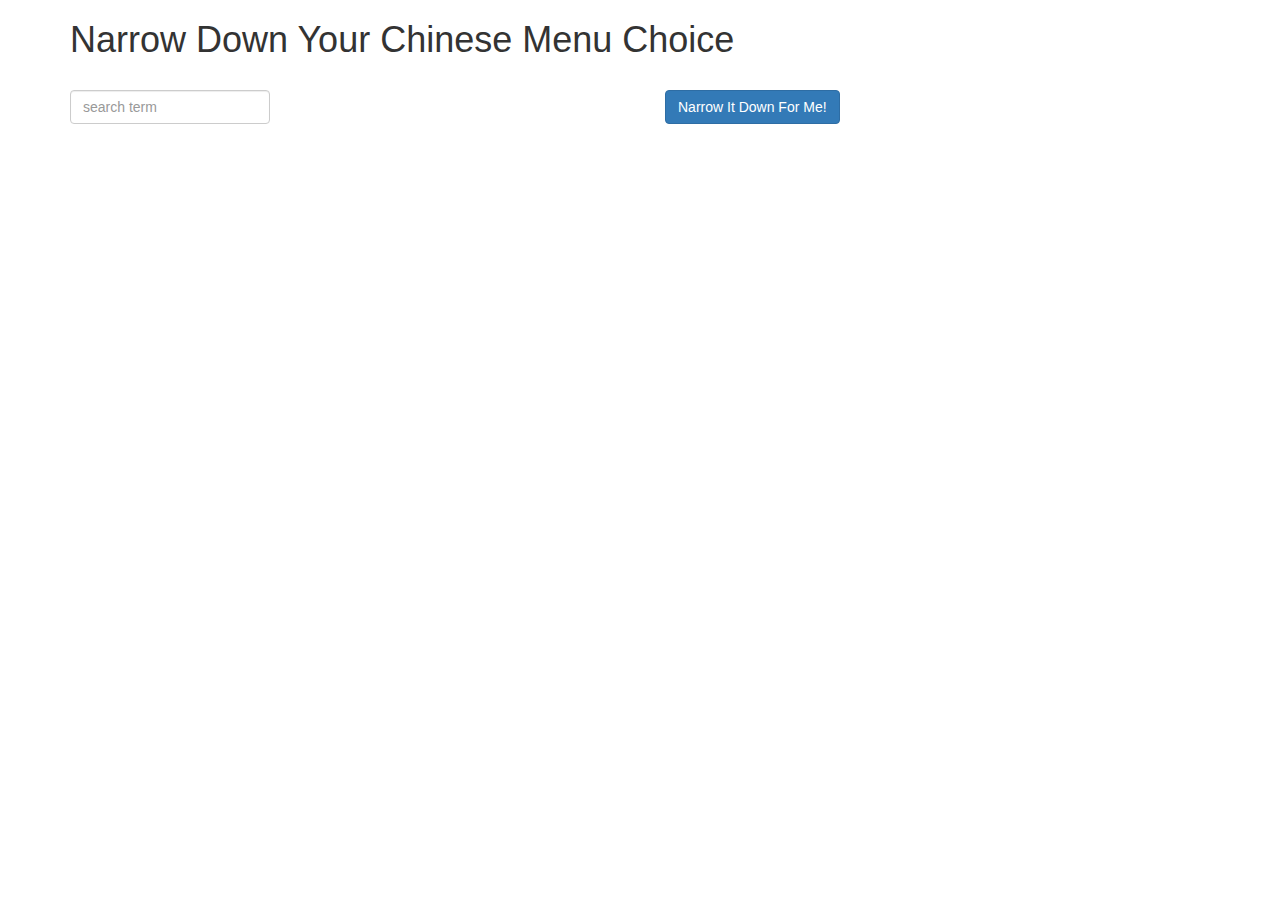
<file: index.html>
<!doctype html>
<html lang="en" ng-app="NarrowItDownApp">
  <head>
    <title>Narrow Down Your Menu Choice</title>
    <meta name="viewport" content="width=device-width, initial-scale=1">
    <link rel="stylesheet" href="styles/bootstrap.min.css">
    <link rel="stylesheet" href="styles/styles.css">
    <script src="angular.min.js"></script>
    <script src="app.js"></script>
  </head>
<body>
  <div class="container">
     <h1>Narrow Down Your Chinese Menu Choice</h1>
     <div ng-controller="NarrowItDownController as ctrl">
       <div class="row">
          <div class="col-xs-6">
              <div class="form-group">
                <input ng-model="ctrl.searchTerm"
                      type="text" placeholder="search term" class="form-control">
              </div>
          </div>
          <div class="col-xs-6">
            <div class="form-group narrow-button">
              <button ng-click="ctrl.getItems();"
                      class="btn btn-primary">Narrow It Down For Me!</button>
            </div>
          </div>
       </div>
       <div class="row">
          <div class="col-xs-12">
            <!-- found-items should be implemented as a component -->
            <found-items  items="ctrl.found"
                          pvez="ctrl.pvez"
                          on-remove="ctrl.removeMatchedMenuItem(index)"
                          show-error='ctrl.showError'>
            </found-items>
          </div>
        </div>
      </div>
  </div>

</body>
</html>
</file>
<file: styles/styles.css>
h1 {
  margin-bottom: 30px;
}
input[type="text"] {
  width: 200px;
  float: left;
}
.narrow-button {
  float: left;
  margin-left: 10px;
}
.loader {
  display: none;
  margin-left: 5px;
  font-size: 10px;
  float: left;
  border-top: 1.1em solid rgba(147, 147, 147, 0.2);
  border-right: 1.1em solid rgba(147, 147, 147, 0.2);
  border-bottom: 1.1em solid rgba(147, 147, 147, 0.2);
  border-left: 1.1em solid #676767;
  -webkit-transform: translateZ(0);
  -ms-transform: translateZ(0);
  transform: translateZ(0);
  -webkit-animation: load8 1.1s infinite linear;
  animation: load8 1.1s infinite linear;
}
.loader,
.loader:after {
  border-radius: 50%;
  width: 3em;
  height: 3em;
}
@-webkit-keyframes load8 {
  0% {
    -webkit-transform: rotate(0deg);
    transform: rotate(0deg);
  }
  100% {
    -webkit-transform: rotate(360deg);
    transform: rotate(360deg);
  }
}
@keyframes load8 {
  0% {
    -webkit-transform: rotate(0deg);
    transform: rotate(0deg);
  }
  100% {
    -webkit-transform: rotate(360deg);
    transform: rotate(360deg);
  }
}
.error{
  color: red;
  font-size: 15px;
  font-weight: bold;
}
</file>
